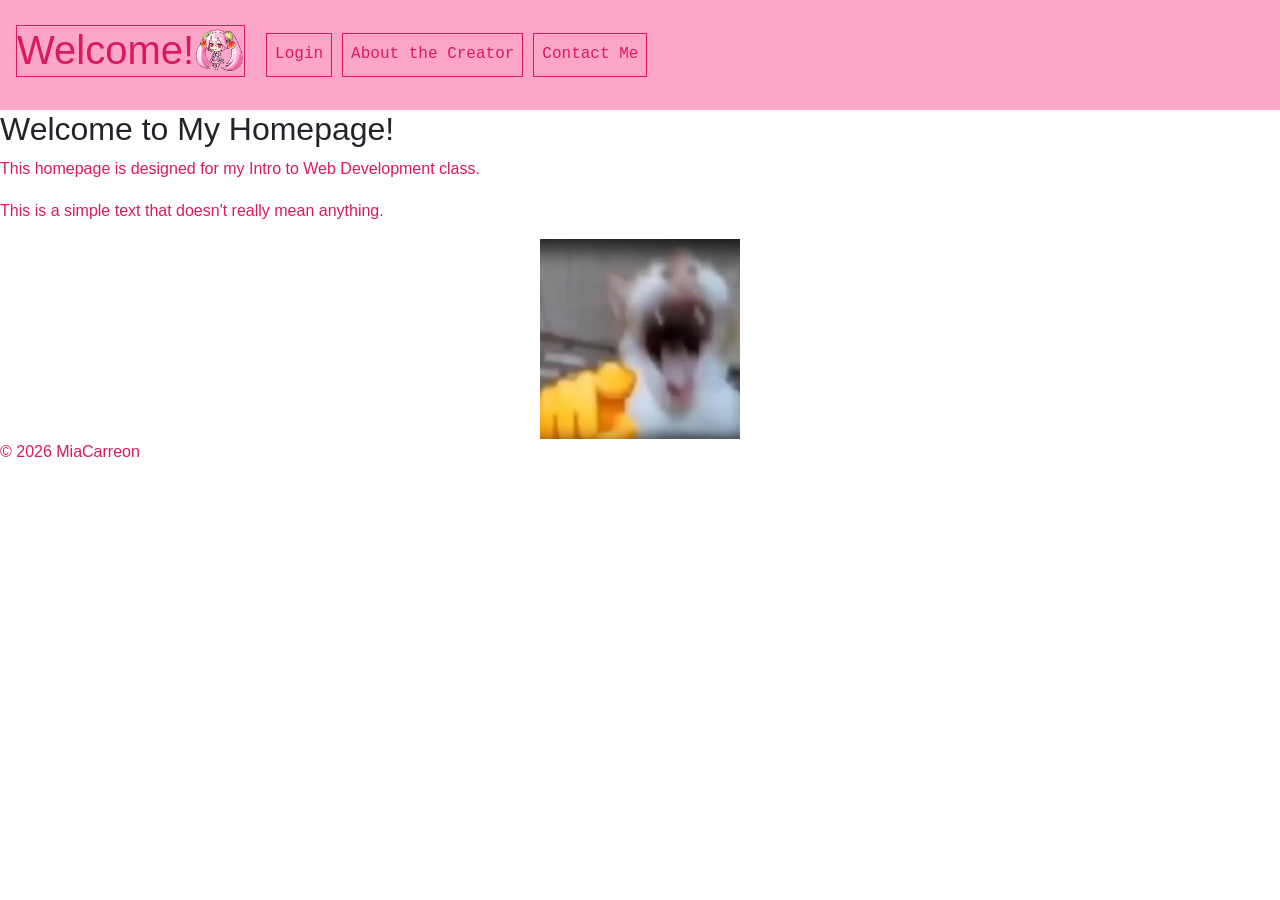
<file: index.html>
<!DOCTYPE html>
<html lang="en">
<head>
    <meta charset="UTF-8">
    <meta name="viewport" content="width=device-width, initial-scale=1.0">
    <title>Home Page</title>
    <link rel="stylesheet" href="styles.css">
    <link rel="stylesheet" href="https://maxcdn.bootstrapcdn.com/bootstrap/4.0.0/css/bootstrap.min.css" integrity="sha384-Gn5384xqQ1aoWXA+058RXPxPg6fy4IWvTNh0E263XmFcJlSAwiGgFAW/dAiS6JXm" crossorigin="anonymous">
    <link rel="icon" href="images/miku-icon.png" type="image/x-icon">
    <script src="https://code.jquery.com/jquery-3.2.1.slim.min.js" integrity="sha384-KJ3o2DKtIkvYIK3UENzmM7KCkRr/rE9/Qpg6aAZGJwFDMVNA/GpGFF93hXpG5KkN" crossorigin="anonymous"></script>
    <script src="https://cdn.jsdelivr.net/npm/popper.js@1.12.9/dist/umd/popper.min.js" integrity="sha384-ApNbgh9B+Y1QKtv3Rn7W3mgPxhU9K/ScQsAP7hUibX39j7fakFPskvXusvfa0b4Q" crossorigin="anonymous"></script>
    <script src="https://cdn.jsdelivr.net/npm/bootstrap@4.0.0/dist/js/bootstrap.min.js" integrity="sha384-JZR6Spejh4U02d8jOt6vLEHfe/JQGiRRSQQxSfFWpi1MquVdAyjUar5+76PVCmYl" crossorigin="anonymous"></script>
</head>
<body>
    <header>
        <nav class="navbar navbar-expand-lg custom-nav">
          <a class="navbar-brand" href="index.html"><h1>Welcome!<img src="images/miku-menu.png" alt="miku-menu" height="50"></h1></a>
          <button class="navbar-toggler" type="button" data-toggle="collapse" data-target="#navbarNav" aria-controls="navbarNav" aria-expanded="false" aria-label="Toggle navigation">
            <img src="images/heart.png" alt="Menu" width="30" height="30">
          </button>
          <div class="collapse navbar-collapse" id="navbarNav">
            <ul class="navbar-nav">
              <li class="nav-item active">
                <a class="nav-link" href="login.html">Login <span class="sr-only">(current)</span></a>
              </li>
              <li class="nav-item">
                <a class="nav-link disabled" href="about.html">About the Creator</a>
              </li>
              <li class="nav-item">
                <a class="nav-link" href="contact.html">Contact Me</a>
              </li>
            </ul>
          </div>
        </nav>
    </header>
    <main>
        <h2>Welcome to My Homepage!</h2>
        <p>This homepage is designed for my Intro to Web Development class.</p>
        <p>This is a simple text that doesn't really mean anything.</p>

<!-- Audio element (hidden) -->
<audio id="hover-sound" src="meow.mp3" preload="auto"></audio>

<!-- Image with hover handlers -->
<div class = "meow"><img 
  src="images/meow-haha.png" height="200" width="200"
  alt="Hover image"
  onmouseenter="document.getElementById('hover-sound').play()"
  onmouseleave="
    const audio = document.getElementById('hover-sound');
    audio.pause();
    audio.currentTime = 0;"></div>
    </main>

    <footer>
        <p>&copy; 2026 MiaCarreon</p>
    </footer>

    
</body>
</html>
</file>
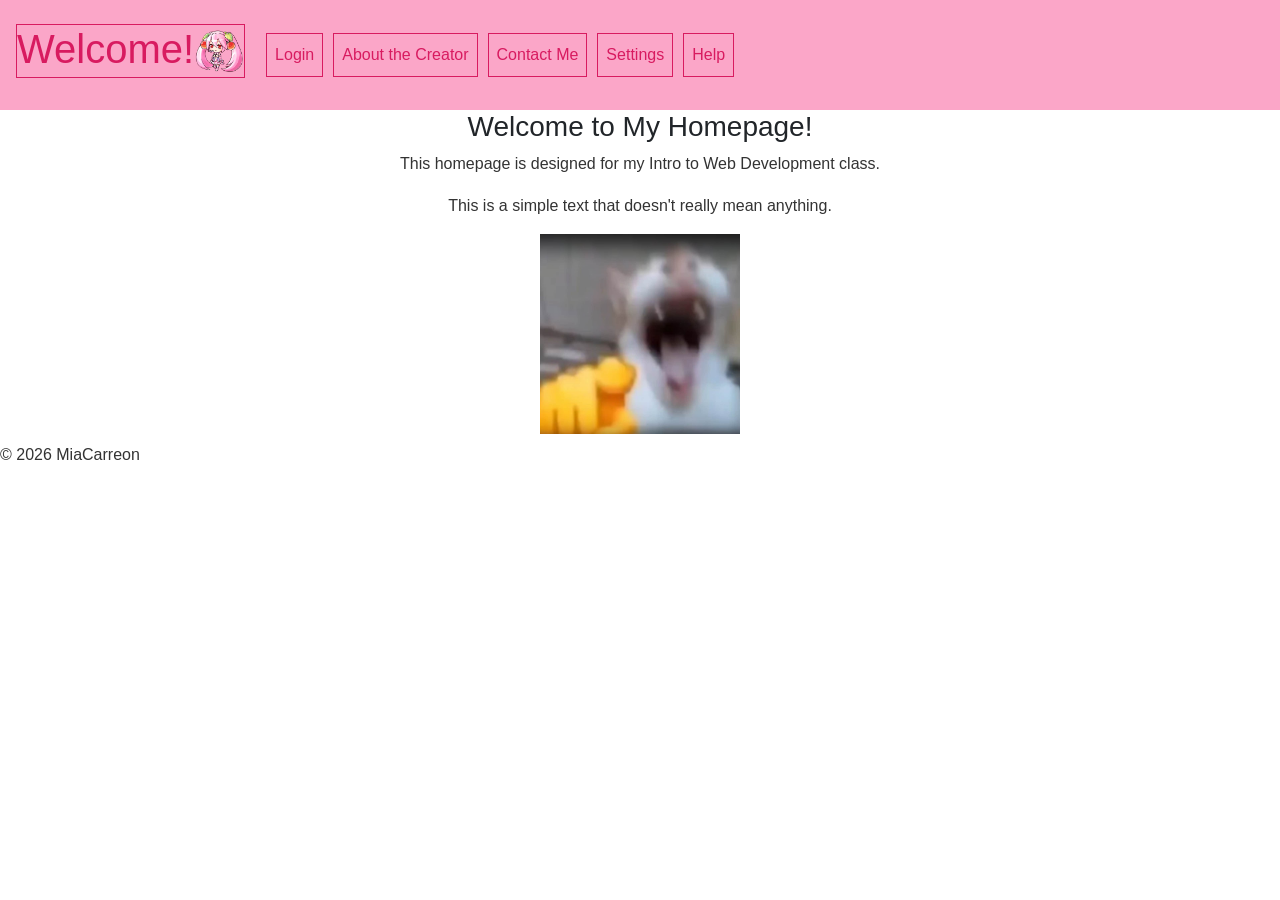
<file: website shit/index.html>
<!DOCTYPE html>
<html lang="en">
<head>
    <meta charset="UTF-8">
    <meta name="viewport" content="width=device-width, initial-scale=1.0">
    <title>Home Page</title>
    <link rel="stylesheet" href="styles.css">
    <link rel="stylesheet" href="https://maxcdn.bootstrapcdn.com/bootstrap/4.0.0/css/bootstrap.min.css" integrity="sha384-Gn5384xqQ1aoWXA+058RXPxPg6fy4IWvTNh0E263XmFcJlSAwiGgFAW/dAiS6JXm" crossorigin="anonymous">
    <link rel="icon" href="images/miku-icon.png" type="image/x-icon">
    <!-- ADD THESE BOOTSTRAP 4 JS DEPENDENCIES -->
    <script src="https://code.jquery.com/jquery-3.2.1.slim.min.js" integrity="sha384-KJ3o2DKtIkvYIK3UENzmM7KCkRr/rE9/Qpg6aAZGJwFDMVNA/GpGFF93hXpG5KkN" crossorigin="anonymous"></script>
    <script src="https://cdn.jsdelivr.net/npm/popper.js@1.12.9/dist/umd/popper.min.js" integrity="sha384-ApNbgh9B+Y1QKtv3Rn7W3mgPxhU9K/ScQsAP7hUibX39j7fakFPskvXusvfa0b4Q" crossorigin="anonymous"></script>
    <script src="https://cdn.jsdelivr.net/npm/bootstrap@4.0.0/dist/js/bootstrap.min.js" integrity="sha384-JZR6Spejh4U02d8jOt6vLEHfe/JQGiRRSQQxSfFWpi1MquVdAyjUar5+76PVCmYl" crossorigin="anonymous"></script>
</head>
<body>
    <header>
        <nav class="navbar navbar-expand-lg custom-nav">
          <a class="navbar-brand" href="index.html"><h1>Welcome!<img src="images/miku-menu.png" height="50"></h1></a>
          <button class="navbar-toggler" type="button" data-toggle="collapse" data-target="#navbarNav" aria-controls="navbarNav" aria-expanded="false" aria-label="Toggle navigation">
            <img src="images/heart.png" alt="Menu" width="30" height="30">
          </button>
          <div class="collapse navbar-collapse" id="navbarNav">
            <ul class="navbar-nav">
              <li class="nav-item active">
                <a class="nav-link" href="login.html">Login <span class="sr-only">(current)</span></a>
              </li>
              <li class="nav-item">
                <a class="nav-link disabled" href="about.html">About the Creator</a>
              </li>
              <li class="nav-item">
                <a class="nav-link" href="contact.html">Contact Me</a>
              </li>
              <li class="nav-item">
                <a class="nav-link" href="settings.html">Settings</a>
              </li>
              <li class="nav-item">
                <a class="nav-link" href="help.html">Help</a>
              </li>
            </ul>
          </div>
        </nav>
    </header>
    <center>
    <main>
        <h3>Welcome to My Homepage!</h3>
        <p>This homepage is designed for my Intro to Web Development class.</p>
        <p>This is a simple text that doesn't really mean anything.</p>

<!-- Audio element (hidden) -->
<audio id="hover-sound" src="meow.mp3" preload="auto"></audio>

<!-- Image with hover handlers -->
<h2><img 
  src="images/meow-haha.png" height="200px" width="200px"
  alt="Hover image"
  onmouseenter="document.getElementById('hover-sound').play()"
  onmouseleave="
    const audio = document.getElementById('hover-sound');
    audio.pause();
    audio.currentTime = 0;"></h2>
    </main>
    </center>

    <footer>
        <p>&copy; 2026 MiaCarreon</p>
    </footer>

    
</body>
</html>
</file>
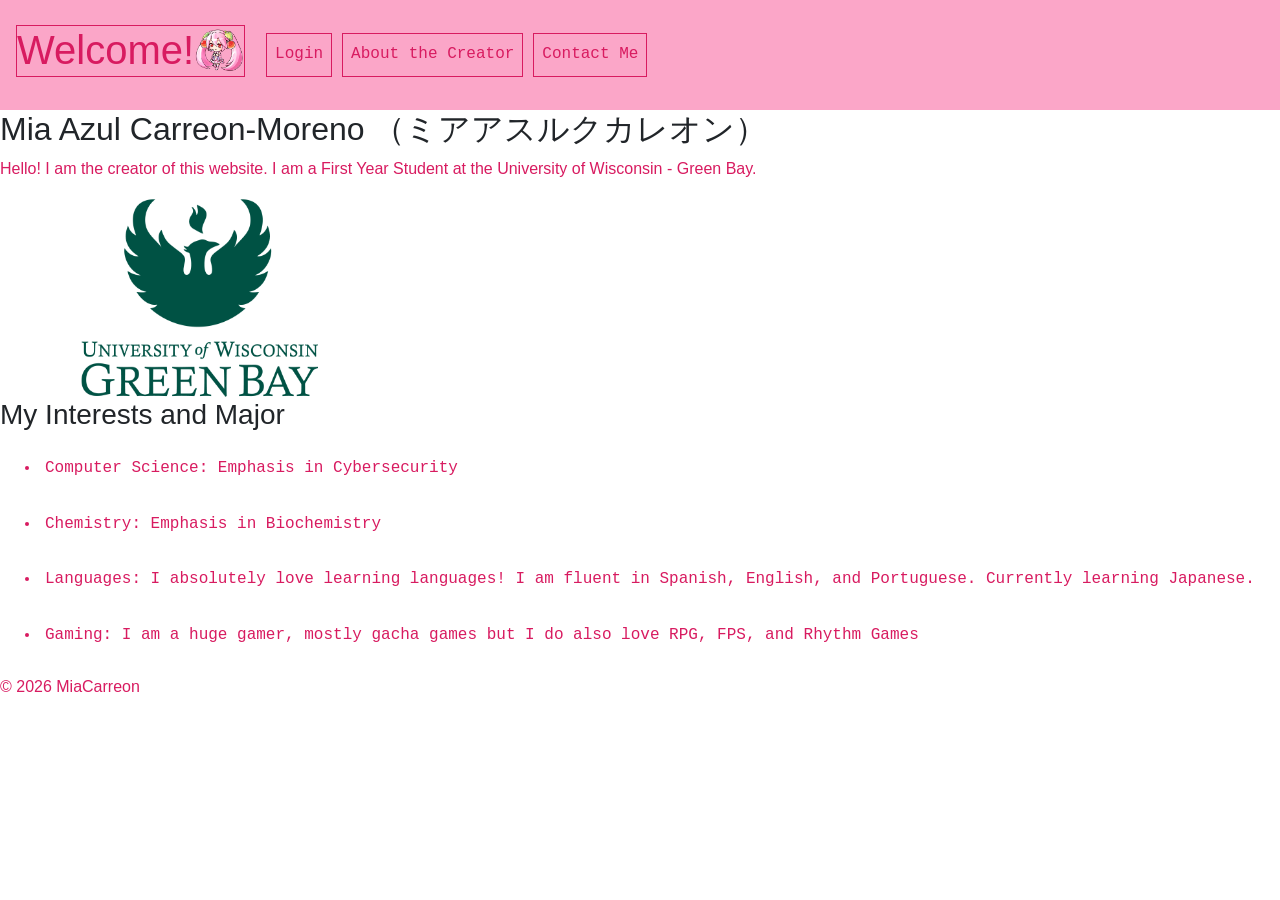
<file: about.html>
<!DOCTYPE html>
<html lang="en">
<head>
    <meta charset="UTF-8">
    <meta name="viewport" content="width=device-width, initial-scale=1.0">
    <title>About Me</title>
    <link rel="stylesheet" href="styles.css">
    <link rel="stylesheet" href="https://maxcdn.bootstrapcdn.com/bootstrap/4.0.0/css/bootstrap.min.css" integrity="sha384-Gn5384xqQ1aoWXA+058RXPxPg6fy4IWvTNh0E263XmFcJlSAwiGgFAW/dAiS6JXm" crossorigin="anonymous">
    <link rel="icon" href="images/miku-icon.png" type="image/x-icon">
</head>
<body>
    <header>
        <nav class="navbar navbar-expand-lg custom-nav">
          <a class="navbar-brand" href="index.html"><h1>Welcome!<img src="images/miku-menu.png" alt="miku-menu" height="50"></h1></a>
          <button class="navbar-toggler" type="button" data-toggle="collapse" data-target="#navbarNav" aria-controls="navbarNav" aria-expanded="false" aria-label="Toggle navigation">
            <img src="images/heart.png" alt="Menu" width="30" height="30">
          </button>
          <div class="collapse navbar-collapse" id="navbarNav">
            <ul class="navbar-nav">
              <li class="nav-item">
                <a class="nav-link" href="login.html">Login</a>
              </li>
              <li class="nav-item">
                <a class="nav-link disabled" href="about.html">About the Creator<span class="sr-only">(current)</span></a>
              </li>
              <li class="nav-item">
                <a class="nav-link" href="contact.html">Contact Me</a>
            </ul>
          </div>
        </nav>
        <h2>Mia Azul Carreon-Moreno （ミアアスルクカレオン）</h2>
        <p>Hello! I am the creator of this website. I am a First Year Student at the University of Wisconsin - Green Bay.</p>
    </header>
    <main>
            <img src="images/uwgb.png" alt="University of Wisconsin - Green Bay" width="400" height="200">
        <h3>My Interests and Major</h3>
        <ul>
            <li>Computer Science: Emphasis in Cybersecurity</li>
            <li>Chemistry: Emphasis in Biochemistry</li>
            <li>Languages: I absolutely love learning languages! I am fluent in Spanish, English, and Portuguese. Currently learning Japanese.</li>
            <li>Gaming: I am a huge gamer, mostly gacha games but I do also love RPG, FPS, and Rhythm Games</li>
        </ul>
    </main>
    <footer>
        <p>&copy; 2026 MiaCarreon</p>
    </footer>

    <script src="https://code.jquery.com/jquery-3.2.1.slim.min.js" integrity="sha384-KJ3o2DKtIkvYIK3UENzmM7KCkRr/rE9/Qpg6aAZGJwFDMVNA/GpGFF93hXpG5KkN" crossorigin="anonymous"></script>
    <script src="https://cdn.jsdelivr.net/npm/popper.js@1.12.9/dist/umd/popper.min.js" integrity="sha384-ApNbgh9B+Y1QKtv3Rn7W3mgPxhU9K/ScQsAP7hUibX39j7fakFPskvXusvfa0b4Q" crossorigin="anonymous"></script>
    <script src="https://cdn.jsdelivr.net/npm/bootstrap@4.0.0/dist/js/bootstrap.min.js" integrity="sha384-JZR6Spejh4U02d8jOt6vLEHfe/JQGiRRSQQxSfFWpi1MquVdAyjUar5+76PVCmYl" crossorigin="anonymous"></script>
</body>
</html>
</file>
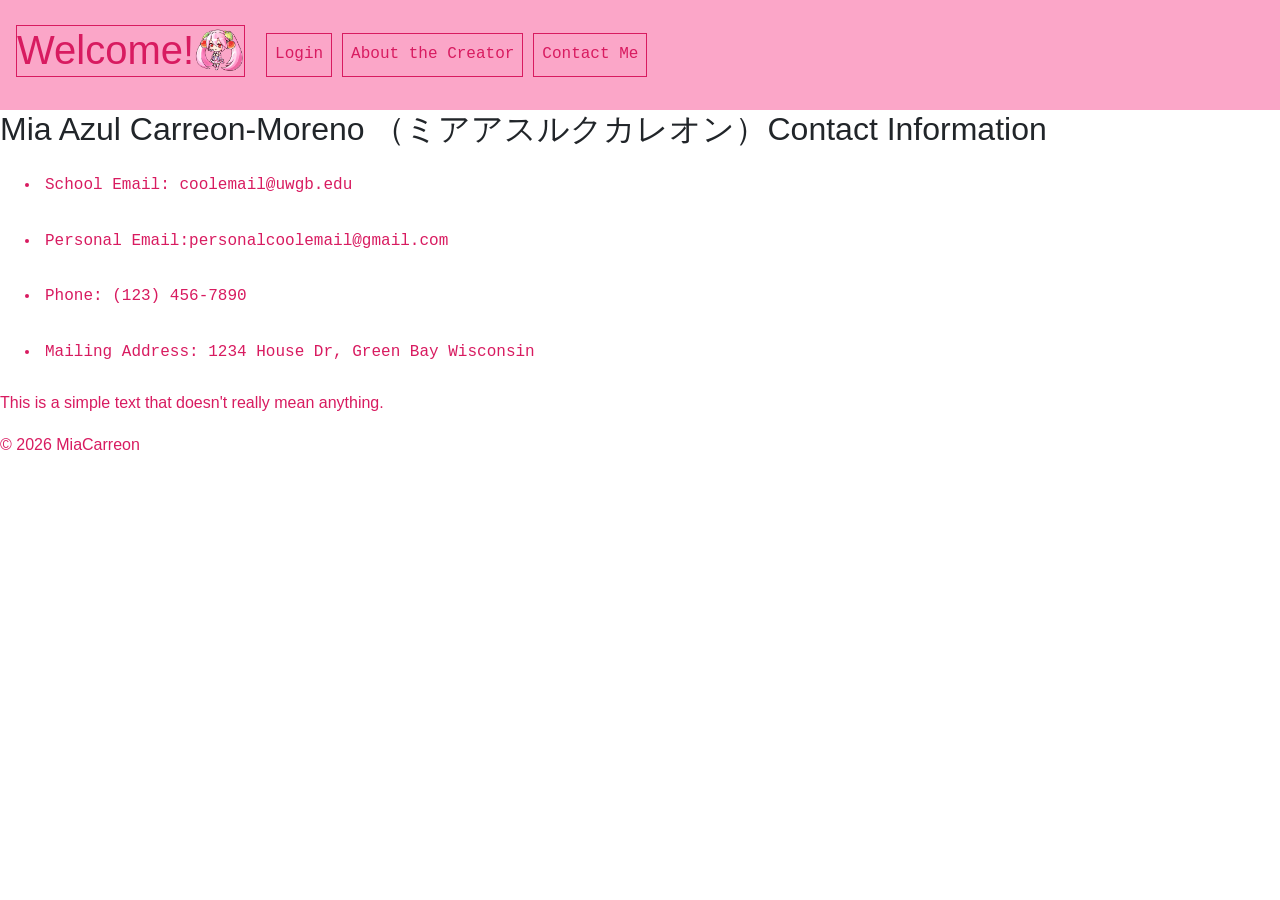
<file: contact.html>
<!DOCTYPE html>
<html lang="en">
<head>
    <meta charset="UTF-8">
    <meta name="viewport" content="width=device-width, initial-scale=1.0">
    <title>Contact Information</title>
    <link rel="stylesheet" href="styles.css">
    <link rel="stylesheet" href="https://maxcdn.bootstrapcdn.com/bootstrap/4.0.0/css/bootstrap.min.css" integrity="sha384-Gn5384xqQ1aoWXA+058RXPxPg6fy4IWvTNh0E263XmFcJlSAwiGgFAW/dAiS6JXm" crossorigin="anonymous">
    <link rel="icon" href="images/miku-icon.png" type="image/x-icon">
    <script src="https://code.jquery.com/jquery-3.2.1.slim.min.js" integrity="sha384-KJ3o2DKtIkvYIK3UENzmM7KCkRr/rE9/Qpg6aAZGJwFDMVNA/GpGFF93hXpG5KkN" crossorigin="anonymous"></script>
    <script src="https://cdn.jsdelivr.net/npm/popper.js@1.12.9/dist/umd/popper.min.js" integrity="sha384-ApNbgh9B+Y1QKtv3Rn7W3mgPxhU9K/ScQsAP7hUibX39j7fakFPskvXusvfa0b4Q" crossorigin="anonymous"></script>
    <script src="https://cdn.jsdelivr.net/npm/bootstrap@4.0.0/dist/js/bootstrap.min.js" integrity="sha384-JZR6Spejh4U02d8jOt6vLEHfe/JQGiRRSQQxSfFWpi1MquVdAyjUar5+76PVCmYl" crossorigin="anonymous"></script>
</head>
<body>
    <header>
        <nav class="navbar navbar-expand-lg custom-nav">
          <a class="navbar-brand" href="index.html"><h1>Welcome!<img src="images/miku-menu.png" alt="miku-menu" height="50"></h1></a>
          <button class="navbar-toggler" type="button" data-toggle="collapse" data-target="#navbarNav" aria-controls="navbarNav" aria-expanded="false" aria-label="Toggle navigation">
            <img src="images/heart.png" alt="Menu" width="30" height="30">
          </button>
          <div class="collapse navbar-collapse" id="navbarNav">
            <ul class="navbar-nav">
              <li class="nav-item active">
                <a class="nav-link" href="login.html">Login <span class="sr-only">(current)</span></a>
              </li>
              <li class="nav-item">
                <a class="nav-link disabled" href="about.html">About the Creator</a>
              </li>
              <li class="nav-item">
                <a class="nav-link" href="contact.html">Contact Me</a>
              </li>
            </ul>
          </div>
        </nav>
        <h2>Mia Azul Carreon-Moreno （ミアアスルクカレオン）Contact Information</h2>
        <ul>
          <li>School Email: coolemail@uwgb.edu</li>
          <li>Personal Email:personalcoolemail@gmail.com</li>
          <li>Phone: (123) 456-7890</li>
          <li>Mailing Address:  1234 House  Dr, Green Bay Wisconsin</li>
        </ul>
    </header>
    <main>
        <p>This is a simple text that doesn't really mean anything.</p>
    </main>

    <footer>
        <p>&copy; 2026 MiaCarreon</p>
    </footer>

    
</body>
</html>
</file>
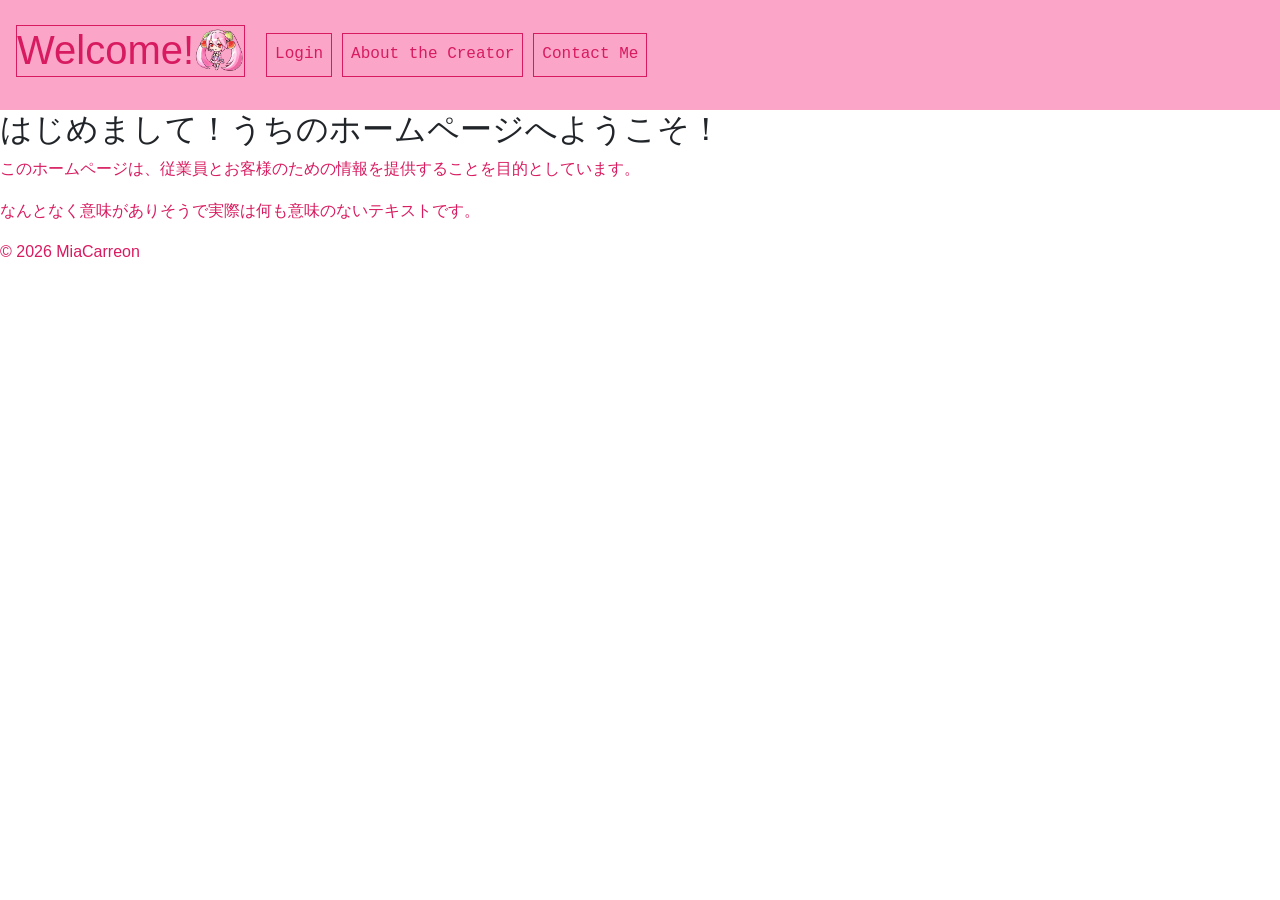
<file: login.html>
<!DOCTYPE html>
<html lang="en">
<head>
    <meta charset="UTF-8">
    <meta name="viewport" content="width=device-width, initial-scale=1.0">
    <title>Login</title>
    <link rel="stylesheet" href="styles.css">
    <link rel="stylesheet" href="https://maxcdn.bootstrapcdn.com/bootstrap/4.0.0/css/bootstrap.min.css" integrity="sha384-Gn5384xqQ1aoWXA+058RXPxPg6fy4IWvTNh0E263XmFcJlSAwiGgFAW/dAiS6JXm" crossorigin="anonymous">
    <link rel="icon" href="images/miku-icon.png" type="image/x-icon">
</head>
<body>
    <header>
        <nav class="navbar navbar-expand-lg custom-nav">
          <a class="navbar-brand" href="index.html"><h1>Welcome!<img src="images/miku-menu.png" alt="miku-menu" height="50"></h1></a>
          <button class="navbar-toggler" type="button" data-toggle="collapse" data-target="#navbarNav" aria-controls="navbarNav" aria-expanded="false" aria-label="Toggle navigation">
            <img src="images/heart.png" alt="Menu" width="30" height="30">
          </button>
          <div class="collapse navbar-collapse" id="navbarNav">
            <ul class="navbar-nav">
              <li class="nav-item active">
                <a class="nav-link" href="login.html">Login <span class="sr-only">(current)</span></a>
              </li>
              <li class="nav-item">
                <a class="nav-link disabled" href="about.html">About the Creator</a>
              </li>
              <li class="nav-item">
                <a class="nav-link" href="contact.html">Contact Me</a>
              </li>
            </ul>
          </div>
        </nav>
    </header>
    <main>
        <h2>はじめまして！うちのホームページへようこそ！</h2>
        <p>このホームページは、従業員とお客様のための情報を提供することを目的としています。</p>
        <p>なんとなく意味がありそうで実際は何も意味のないテキストです。</p>
    </main>

    <footer>
        <p>&copy; 2026 MiaCarreon</p>
    </footer>

    <!-- ADD THESE BOOTSTRAP 4 JS DEPENDENCIES -->
    <script src="https://code.jquery.com/jquery-3.2.1.slim.min.js" integrity="sha384-KJ3o2DKtIkvYIK3UENzmM7KCkRr/rE9/Qpg6aAZGJwFDMVNA/GpGFF93hXpG5KkN" crossorigin="anonymous"></script>
    <script src="https://cdn.jsdelivr.net/npm/popper.js@1.12.9/dist/umd/popper.min.js" integrity="sha384-ApNbgh9B+Y1QKtv3Rn7W3mgPxhU9K/ScQsAP7hUibX39j7fakFPskvXusvfa0b4Q" crossorigin="anonymous"></script>
    <script src="https://cdn.jsdelivr.net/npm/bootstrap@4.0.0/dist/js/bootstrap.min.js" integrity="sha384-JZR6Spejh4U02d8jOt6vLEHfe/JQGiRRSQQxSfFWpi1MquVdAyjUar5+76PVCmYl" crossorigin="anonymous"></script>
</body>
</html>
</file>
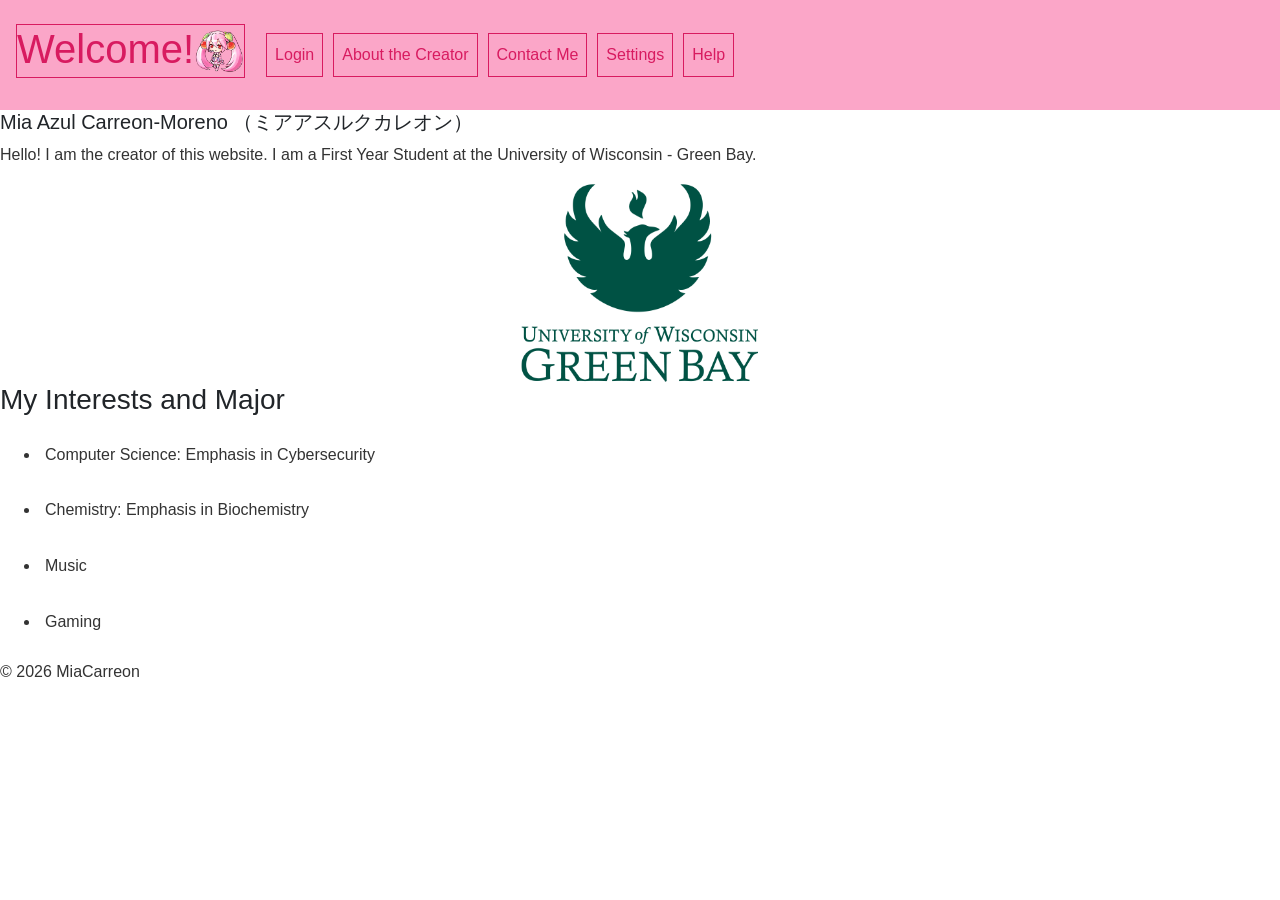
<file: website shit/about.html>
<!DOCTYPE html>
<html lang="en">
<head>
    <meta charset="UTF-8">
    <meta name="viewport" content="width=device-width, initial-scale=1.0">
    <title>About Me</title>
    <link rel="stylesheet" href="styles.css">
    <link rel="stylesheet" href="https://maxcdn.bootstrapcdn.com/bootstrap/4.0.0/css/bootstrap.min.css" integrity="sha384-Gn5384xqQ1aoWXA+058RXPxPg6fy4IWvTNh0E263XmFcJlSAwiGgFAW/dAiS6JXm" crossorigin="anonymous">
    <link rel="icon" href="images/miku-icon.png" type="image/x-icon">
</head>
<body>
    <header>
        <nav class="navbar navbar-expand-lg custom-nav">
          <a class="navbar-brand" href="index.html"><h1>Welcome!<img src="images/miku-menu.png" height="50"></h1></a>
          <button class="navbar-toggler" type="button" data-toggle="collapse" data-target="#navbarNav" aria-controls="navbarNav" aria-expanded="false" aria-label="Toggle navigation">
            <img src="images/heart.png" alt="Menu" width="30" height="30">
          </button>
          <div class="collapse navbar-collapse" id="navbarNav">
            <ul class="navbar-nav">
              <li class="nav-item">
                <a class="nav-link" href="login.html">Login</a>
              </li>
              <li class="nav-item">
                <a class="nav-link disabled" href="about.html">About the Creator<span class="sr-only">(current)</span></a>
              </li>
              <li class="nav-item">
                <a class="nav-link" href="contact.html">Contact Me</a>
              </li>
              <li class="nav-item">
                <a class="nav-link" href="settings.html">Settings</a>
              </li>
              <li class="nav-item">
                <a class="nav-link" href="help.html">Help</a>
              </li>
            </ul>
          </div>
        </nav>
        <h5>Mia Azul Carreon-Moreno （ミアアスルクカレオン）</h5>
        <p>Hello! I am the creator of this website. I am a First Year Student at the University of Wisconsin - Green Bay.</p>
    </header>
    <center>
    <main>
            <img src="images/uwgb.png" alt="University of Wisconsin - Green Bay" width="400" height="200">
        </center>
        <h3>My Interests and Major</h3>
        <ul>
            <li>Computer Science: Emphasis in Cybersecurity</li>
            <li>Chemistry: Emphasis in Biochemistry</li>
            <li>Music</li>
            <li>Gaming</li>
        </ul>
    </main>
    </center>

    <footer>
        <p>&copy; 2026 MiaCarreon</p>
    </footer>

    <script src="https://code.jquery.com/jquery-3.2.1.slim.min.js" integrity="sha384-KJ3o2DKtIkvYIK3UENzmM7KCkRr/rE9/Qpg6aAZGJwFDMVNA/GpGFF93hXpG5KkN" crossorigin="anonymous"></script>
    <script src="https://cdn.jsdelivr.net/npm/popper.js@1.12.9/dist/umd/popper.min.js" integrity="sha384-ApNbgh9B+Y1QKtv3Rn7W3mgPxhU9K/ScQsAP7hUibX39j7fakFPskvXusvfa0b4Q" crossorigin="anonymous"></script>
    <script src="https://cdn.jsdelivr.net/npm/bootstrap@4.0.0/dist/js/bootstrap.min.js" integrity="sha384-JZR6Spejh4U02d8jOt6vLEHfe/JQGiRRSQQxSfFWpi1MquVdAyjUar5+76PVCmYl" crossorigin="anonymous"></script>
</body>
</html>
</file>
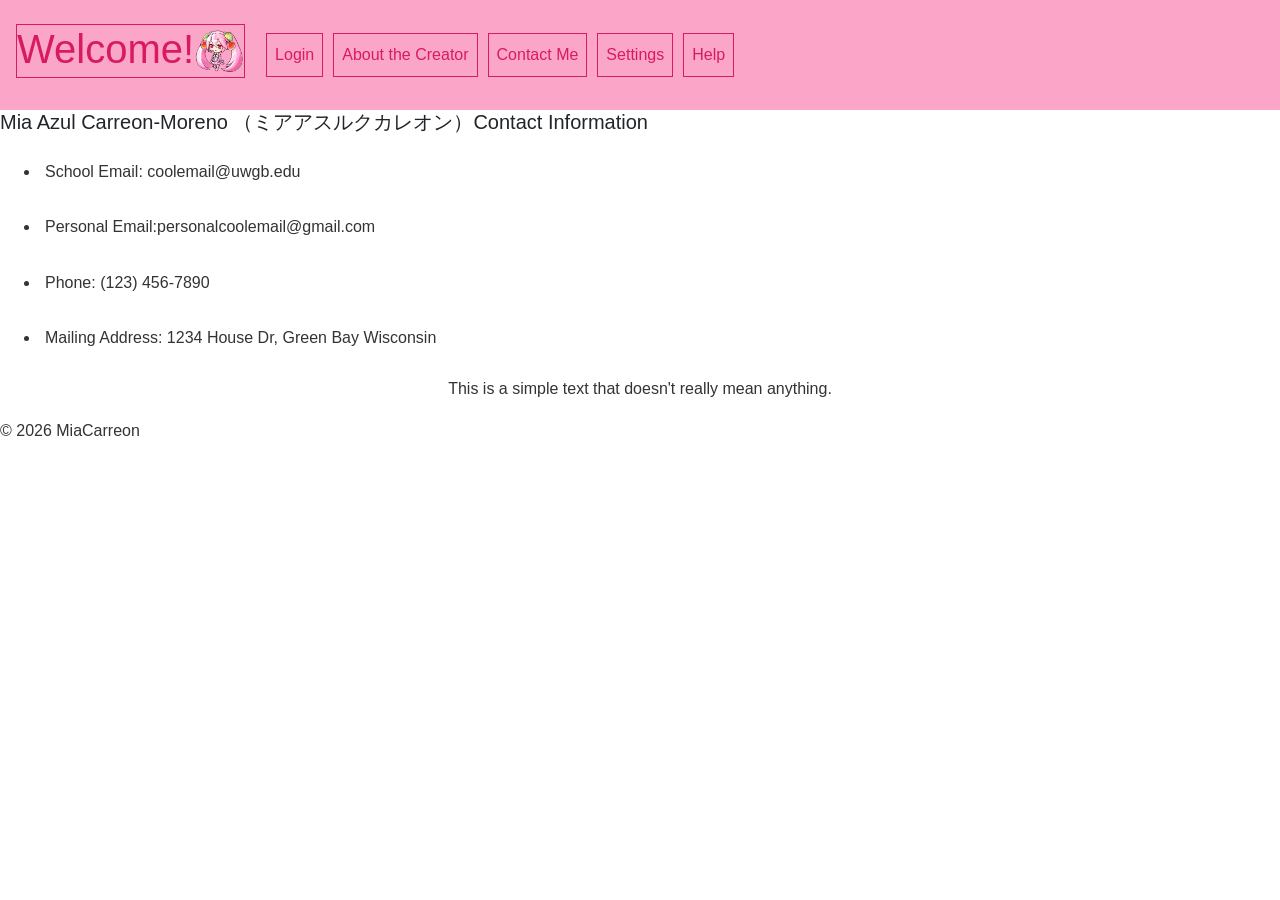
<file: website shit/contact.html>
<!DOCTYPE html>
<html lang="en">
<head>
    <meta charset="UTF-8">
    <meta name="viewport" content="width=device-width, initial-scale=1.0">
    <title>Contact Information</title>
    <link rel="stylesheet" href="styles.css">
    <link rel="stylesheet" href="https://maxcdn.bootstrapcdn.com/bootstrap/4.0.0/css/bootstrap.min.css" integrity="sha384-Gn5384xqQ1aoWXA+058RXPxPg6fy4IWvTNh0E263XmFcJlSAwiGgFAW/dAiS6JXm" crossorigin="anonymous">
    <link rel="icon" href="images/miku-icon.png" type="image/x-icon">
    <script src="https://code.jquery.com/jquery-3.2.1.slim.min.js" integrity="sha384-KJ3o2DKtIkvYIK3UENzmM7KCkRr/rE9/Qpg6aAZGJwFDMVNA/GpGFF93hXpG5KkN" crossorigin="anonymous"></script>
    <script src="https://cdn.jsdelivr.net/npm/popper.js@1.12.9/dist/umd/popper.min.js" integrity="sha384-ApNbgh9B+Y1QKtv3Rn7W3mgPxhU9K/ScQsAP7hUibX39j7fakFPskvXusvfa0b4Q" crossorigin="anonymous"></script>
    <script src="https://cdn.jsdelivr.net/npm/bootstrap@4.0.0/dist/js/bootstrap.min.js" integrity="sha384-JZR6Spejh4U02d8jOt6vLEHfe/JQGiRRSQQxSfFWpi1MquVdAyjUar5+76PVCmYl" crossorigin="anonymous"></script>
</head>
<body>
    <header>
        <nav class="navbar navbar-expand-lg custom-nav">
          <a class="navbar-brand" href="index.html"><h1>Welcome!<img src="images/miku-menu.png" height="50"></h1></a>
          <button class="navbar-toggler" type="button" data-toggle="collapse" data-target="#navbarNav" aria-controls="navbarNav" aria-expanded="false" aria-label="Toggle navigation">
            <img src="images/heart.png" alt="Menu" width="30" height="30">
          </button>
          <div class="collapse navbar-collapse" id="navbarNav">
            <ul class="navbar-nav">
              <li class="nav-item active">
                <a class="nav-link" href="login.html">Login <span class="sr-only">(current)</span></a>
              </li>
              <li class="nav-item">
                <a class="nav-link disabled" href="about.html">About the Creator</a>
              </li>
              <li class="nav-item">
                <a class="nav-link" href="contact.html">Contact Me</a>
              </li>
              <li class="nav-item">
                <a class="nav-link" href="settings.html">Settings</a>
              </li>
              <li class="nav-item">
                <a class="nav-link" href="help.html">Help</a>
              </li>
            </ul>
          </div>
        </nav>
        <h5>Mia Azul Carreon-Moreno （ミアアスルクカレオン）Contact Information</h5>
        <ul>
          <li>School Email: coolemail@uwgb.edu</li>
          <li>Personal Email:personalcoolemail@gmail.com</li>
          <li>Phone: (123) 456-7890</li>
          <li>Mailing Address:  1234 House  Dr, Green Bay Wisconsin</li>
        </ul>
    </header>
    <center>
    <main>
        <p>This is a simple text that doesn't really mean anything.</p>
    </main>
    </center>

    <footer>
        <p>&copy; 2026 MiaCarreon</p>
    </footer>

    
</body>
</html>
</file>
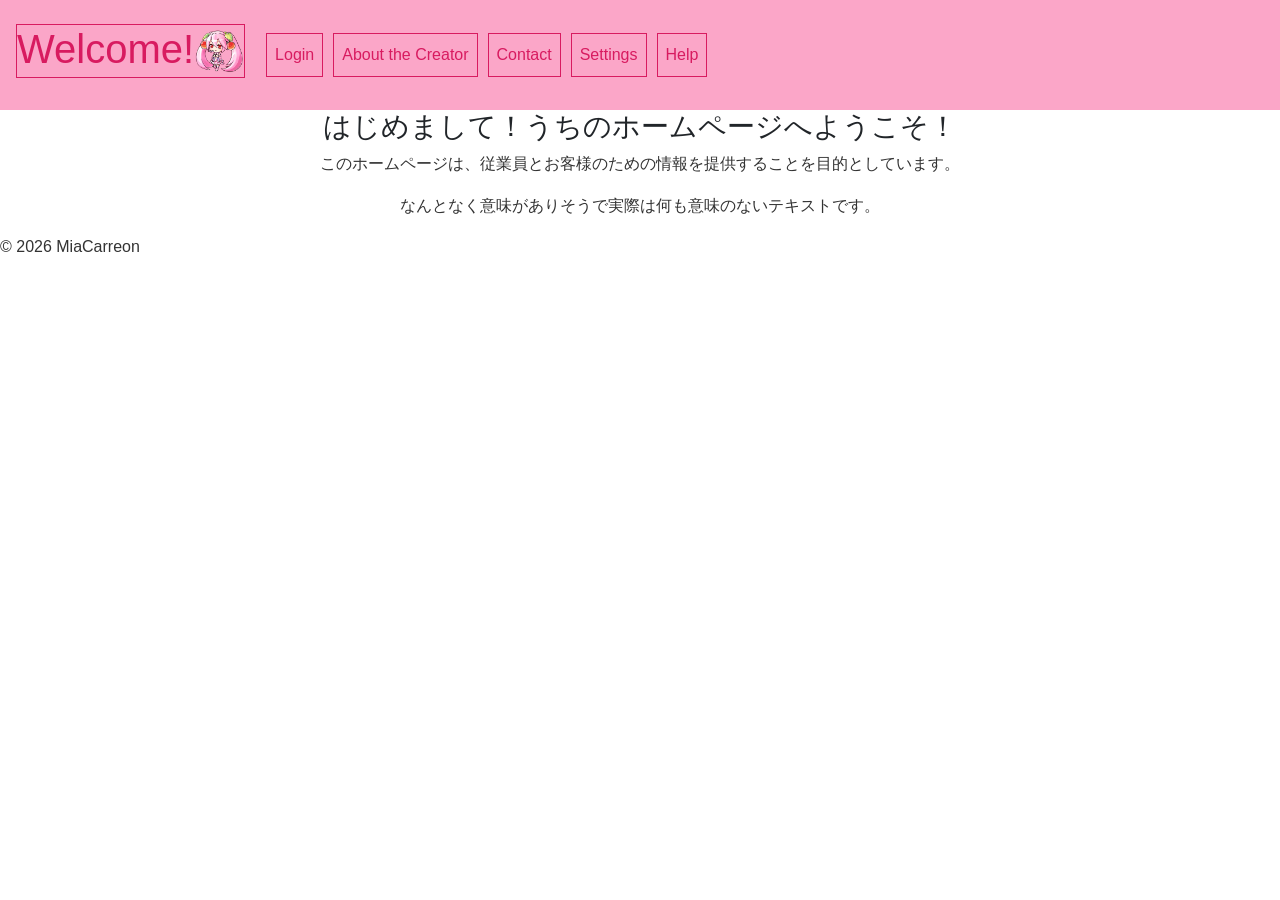
<file: website shit/login.html>
<!DOCTYPE html>
<html lang="en">
<head>
    <meta charset="UTF-8">
    <meta name="viewport" content="width=device-width, initial-scale=1.0">
    <title>Login</title>
    <link rel="stylesheet" href="styles.css">
    <link rel="stylesheet" href="https://maxcdn.bootstrapcdn.com/bootstrap/4.0.0/css/bootstrap.min.css" integrity="sha384-Gn5384xqQ1aoWXA+058RXPxPg6fy4IWvTNh0E263XmFcJlSAwiGgFAW/dAiS6JXm" crossorigin="anonymous">
    <link rel="icon" href="images/miku-icon.png" type="image/x-icon">
</head>
<body>
    <header>
        <nav class="navbar navbar-expand-lg custom-nav">
          <a class="navbar-brand" href="index.html"><h1>Welcome!<img src="images/miku-menu.png" height="50"></h1></a>
          <button class="navbar-toggler" type="button" data-toggle="collapse" data-target="#navbarNav" aria-controls="navbarNav" aria-expanded="false" aria-label="Toggle navigation">
            <img src="images/heart.png" alt="Menu" width="30" height="30">
          </button>
          <div class="collapse navbar-collapse" id="navbarNav">
            <ul class="navbar-nav">
              <li class="nav-item active">
                <a class="nav-link" href="login.html">Login <span class="sr-only">(current)</span></a>
              </li>
              <li class="nav-item">
                <a class="nav-link disabled" href="about.html">About the Creator</a>
              </li>
              <li class="nav-item">
                <a class="nav-link" href="contact.html">Contact</a>
              </li>
              <li class="nav-item">
                <a class="nav-link" href="settings.html">Settings</a>
              </li>
              <li class="nav-item">
                <a class="nav-link" href="help.html">Help</a>
              </li>
            </ul>
          </div>
        </nav>
    </header>
    <center>
    <main>
        <h3>はじめまして！うちのホームページへようこそ！</h3>
        <p>このホームページは、従業員とお客様のための情報を提供することを目的としています。</p>
        <p>なんとなく意味がありそうで実際は何も意味のないテキストです。</p>
    </main>
    </center>

    <footer>
        <p>&copy; 2026 MiaCarreon</p>
    </footer>

    <!-- ADD THESE BOOTSTRAP 4 JS DEPENDENCIES -->
    <script src="https://code.jquery.com/jquery-3.2.1.slim.min.js" integrity="sha384-KJ3o2DKtIkvYIK3UENzmM7KCkRr/rE9/Qpg6aAZGJwFDMVNA/GpGFF93hXpG5KkN" crossorigin="anonymous"></script>
    <script src="https://cdn.jsdelivr.net/npm/popper.js@1.12.9/dist/umd/popper.min.js" integrity="sha384-ApNbgh9B+Y1QKtv3Rn7W3mgPxhU9K/ScQsAP7hUibX39j7fakFPskvXusvfa0b4Q" crossorigin="anonymous"></script>
    <script src="https://cdn.jsdelivr.net/npm/bootstrap@4.0.0/dist/js/bootstrap.min.js" integrity="sha384-JZR6Spejh4U02d8jOt6vLEHfe/JQGiRRSQQxSfFWpi1MquVdAyjUar5+76PVCmYl" crossorigin="anonymous"></script>
</body>
</html>
</file>
<file: styles.css>
@keyframes animate{
  0% {
    transform: translateY(0);
    animation-timing-function: cubic-bezier(0.55, 0.055, 0.675, 0.19);
  }
  50% {
    transform: translateY(15px); 
    animation-timing-function: cubic-bezier(0.215, 0.61, 0.355, 1);
  }
  75% {
    transform: translateY(-8px);
    animation-timing-function: cubic-bezier(0.55, 0.055, 0.675, 0.19);
  }
  100% {
    transform: translateY(0);
  }
}

h1:hover{
  animation-name: animate;
  animation-duration: 1s;
  animation-iteration-count: infinite;
}

.custom-nav {
  background-color: rgb(251, 166, 200) !important;
}

.custom-nav .nav-link,
.custom-nav .navbar-brand h1 {
  color: #d81b60 !important;
  border: 1px solid #d81b60 !important; 
  display: flex;
}

/* Hover State for Links */
.custom-nav .nav-link:hover {
  color: #ffffff !important;
  background-color: #d81b60 !important; 
}
p {
  
  color: #d81b60;
  line-height: 1.6; 
  margin: 20px 0; 
}
.myhover:hover {
  animation-name: animate;
  animation-duration: 1s;
  animation-iteration-count: 3;
}
footer{
  margin-bottom: 30px;
}
li{
  
  color: #333333;
  line-height: 1.6; 
  margin: 20px 0;
  padding: 5px;
  font-family: "Lucida Console", "Courier New", monospace;
  color: #d81b60;
}
button:hover, button:active, button:focus {
  background-color: #d81b60 !important; 
  color: #ffffff !important;
}
@keyframes zoomIn {
  0% {
    transform: scale(1);
  }
  50% {
    transform: scale(1.2);
  }
  100% {
    transform: scale(1);
  }
}
.meow:hover {
  animation-name: zoomIn;
  animation-duration: 1s;
  animation-iteration-count: infinite;
  
}
.meow{
  text-align: center;
}
h2 {
  
  border-color: #d81b60;
  line-height: 1.6; 
  margin: 20px 0; 
  font-family: "Lucida Console", "Courier New", monospace;
  color: #d81b60;
  
}
img {
  border: 3px solid #d81b60;
}
</file>
<file: website shit/styles.css>
@keyframes animate{
  0% {
    transform: translateY(0);
    animation-timing-function: cubic-bezier(0.55, 0.055, 0.675, 0.19);
  }
  50% {
    transform: translateY(15px); 
    animation-timing-function: cubic-bezier(0.215, 0.61, 0.355, 1);
  }
  75% {
    transform: translateY(-8px);
    animation-timing-function: cubic-bezier(0.55, 0.055, 0.675, 0.19);
  }
  100% {
    transform: translateY(0);
  }
}

h1:hover{
  animation-name: animate;
  animation-duration: 1s;
  animation-iteration-count: infinite;
}

.custom-nav {
  background-color: rgb(251, 166, 200) !important;
}

.custom-nav .nav-link,
.custom-nav .navbar-brand h1 {
  color: #d81b60 !important;
  border: 1px solid #d81b60 !important; 
}

/* Hover State for Links */
.custom-nav .nav-link:hover {
  color: #ffffff !important;
  background-color: #d81b60 !important; 
}
p {
  
  color: #333333;
  line-height: 1.6; 
  margin: 20px 0; 
}
.myhover:hover {
  animation-name: animate;
  animation-duration: 1s;
  animation-iteration-count: 3;
}
footer{
  margin-bottom: 30px;
}
li{
  
  color: #333333;
  line-height: 1.6; 
  margin: 20px 0;
  padding: 5px;
}
button:hover, button:active, button:focus {
  background-color: #d81b60 !important; 
  color: #ffffff !important;
}
@keyframes zoomIn {
  0% {
    transform: scale(1);
  }
  50% {
    transform: scale(1.2);
  }
  100% {
    transform: scale(1);
  }
}
h2:hover {
  animation-name: zoomIn;
  animation-duration: 1s;
  animation-iteration-count: infinite;
  
}
h2 {
  
  border-color: #d81b60;
  line-height: 1.6; 
  margin: 20px 0; 
}
img {
  border: 3px solid #d81b60;
}
</file>
